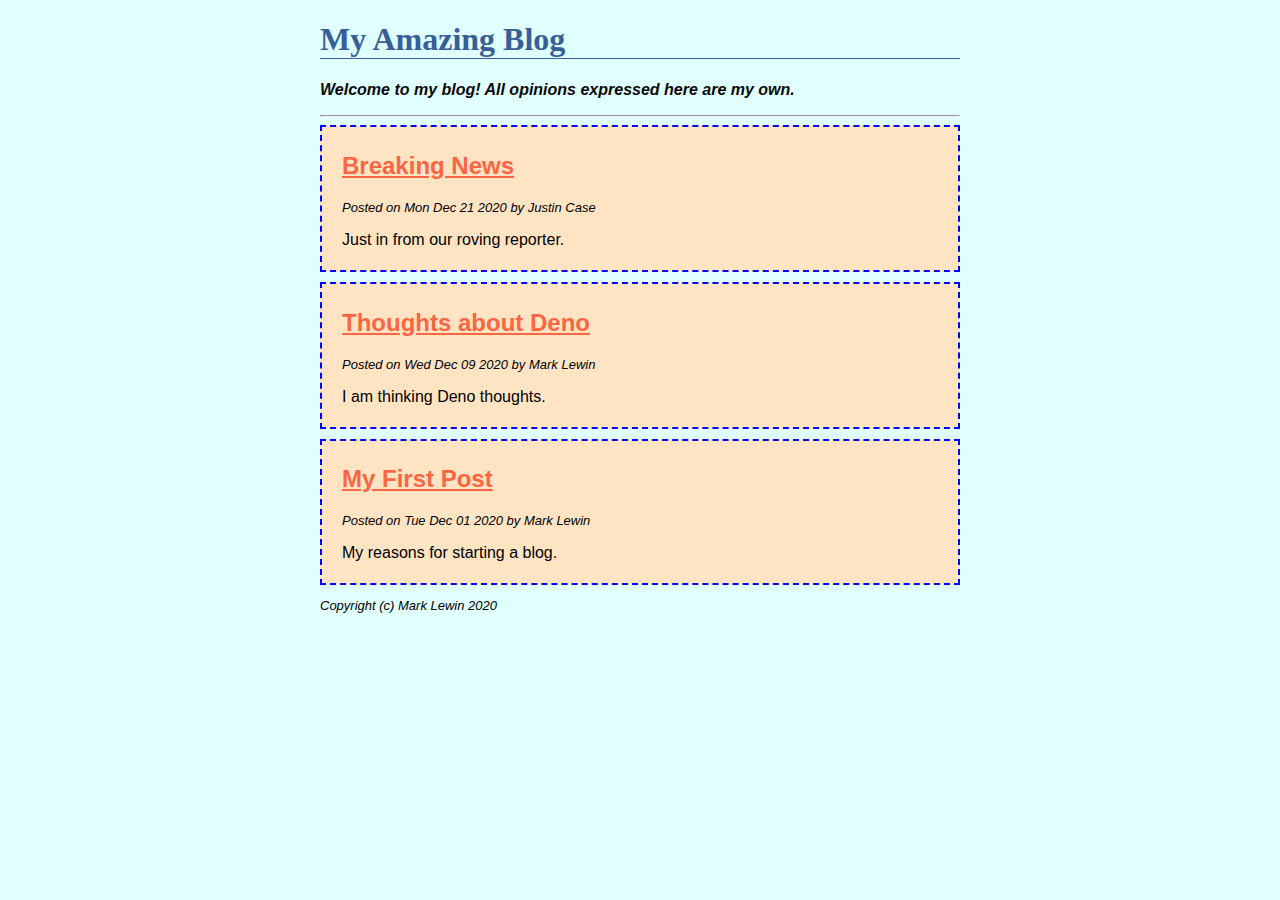
<file: Chapter4/static-site-gen/public/index.html>
<!DOCTYPE html>
<html lang="en">
   <head>
      <meta charset="UTF-8" />
      <meta name="viewport" content="width=device-width, initial-scale=1.0" />
      <link rel="stylesheet" href="assets/styles/style.css">
      <title>My Amazing Blog</title>
   </head>
   <body>
      <header>
         <h1>My Amazing Blog</h1>
         <p class="slug">Welcome to my blog! All opinions expressed here are my own.</p>
         <hr />
      </header>
      <div>
                  <div class="post">
            <h2><a href="./breaking-news.html">Breaking News</a></h2>
            <p class="smalltext">Posted on Mon Dec 21 2020 by Justin Case</p>
            <p>Just in from our roving reporter.</p>
         </div>
                  <div class="post">
            <h2><a href="./thoughts-about-deno.html">Thoughts about Deno</a></h2>
            <p class="smalltext">Posted on Wed Dec 09 2020 by Mark Lewin</p>
            <p>I am thinking Deno thoughts.</p>
         </div>
                  <div class="post">
            <h2><a href="./my-first-post.html">My First Post</a></h2>
            <p class="smalltext">Posted on Tue Dec 01 2020 by Mark Lewin</p>
            <p>My reasons for starting a blog.</p>
         </div>
               </div>
      <footer>
         <p class="smalltext">Copyright (c) Mark Lewin 2020</p>
      </footer>
   </body>
</html>
</file>
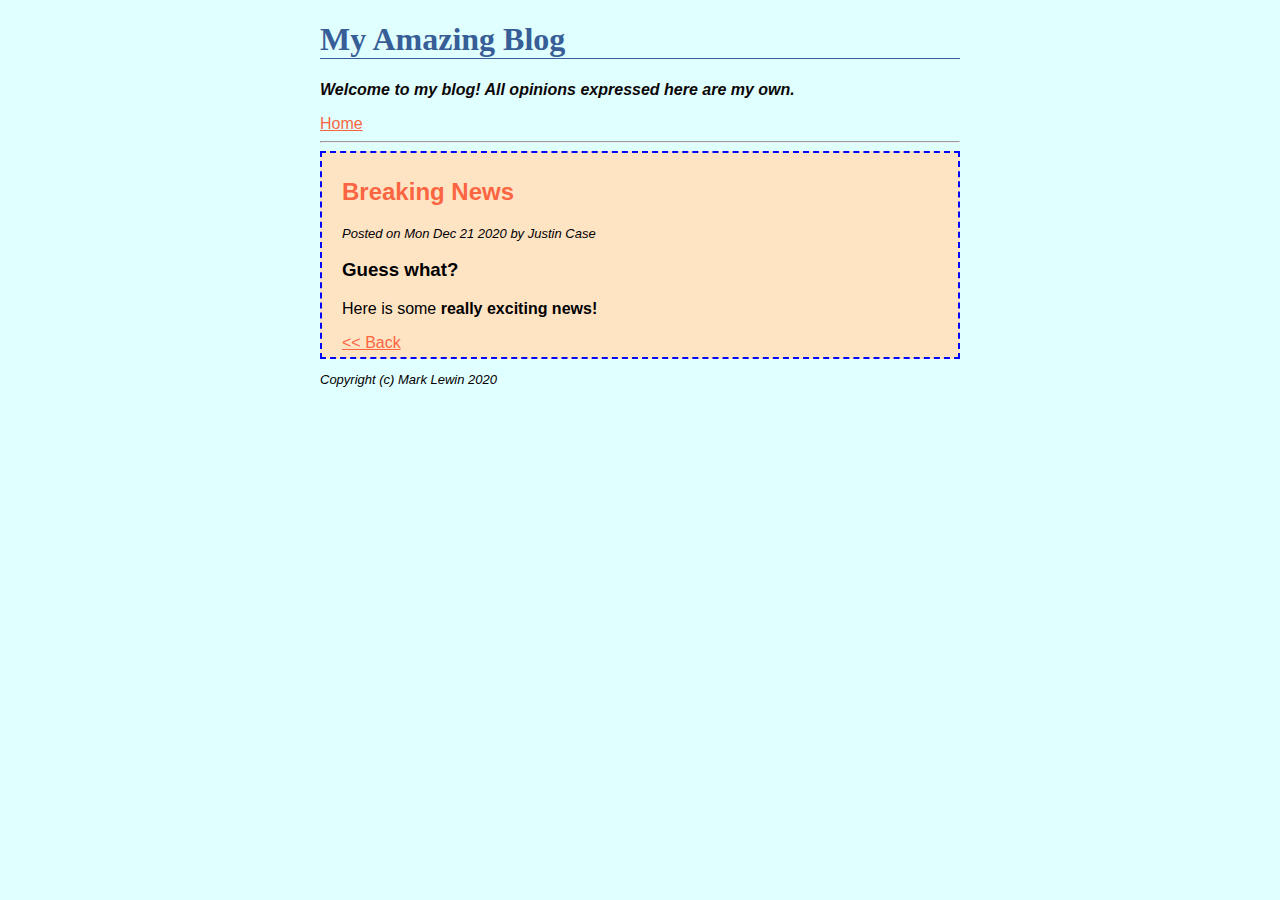
<file: Chapter4/static-site-gen/public/breaking-news.html>
<!DOCTYPE html>
<html lang="en">
   <head>
      <meta charset="UTF-8" />
      <meta name="viewport" content="width=device-width, initial-scale=1.0" />
      <link rel="stylesheet" href="assets/styles/style.css">
      <title>0</title>
   </head>
   <body>
      <header>
         <h1>My Amazing Blog</h1>
         <p class="slug">Welcome to my blog! All opinions expressed here are my own.</p>
         <a href="index.html">Home</a>
         <hr />
      </header>
      <article>
         <h2>Breaking News</h2>
         <p class="smalltext">Posted on Mon Dec 21 2020 by Justin Case</p>
         <div><h3 id="guess-what-">Guess what?</h3>
<p>Here is some <strong>really exciting news!</strong></p>
</div>
         <a href="index.html">&lt;&lt;&nbsp;Back</a>
      </article>
      <footer>
         <p class="smalltext">Copyright (c) Mark Lewin 2020</p>
      </footer>
   </body>
</html>
</file>
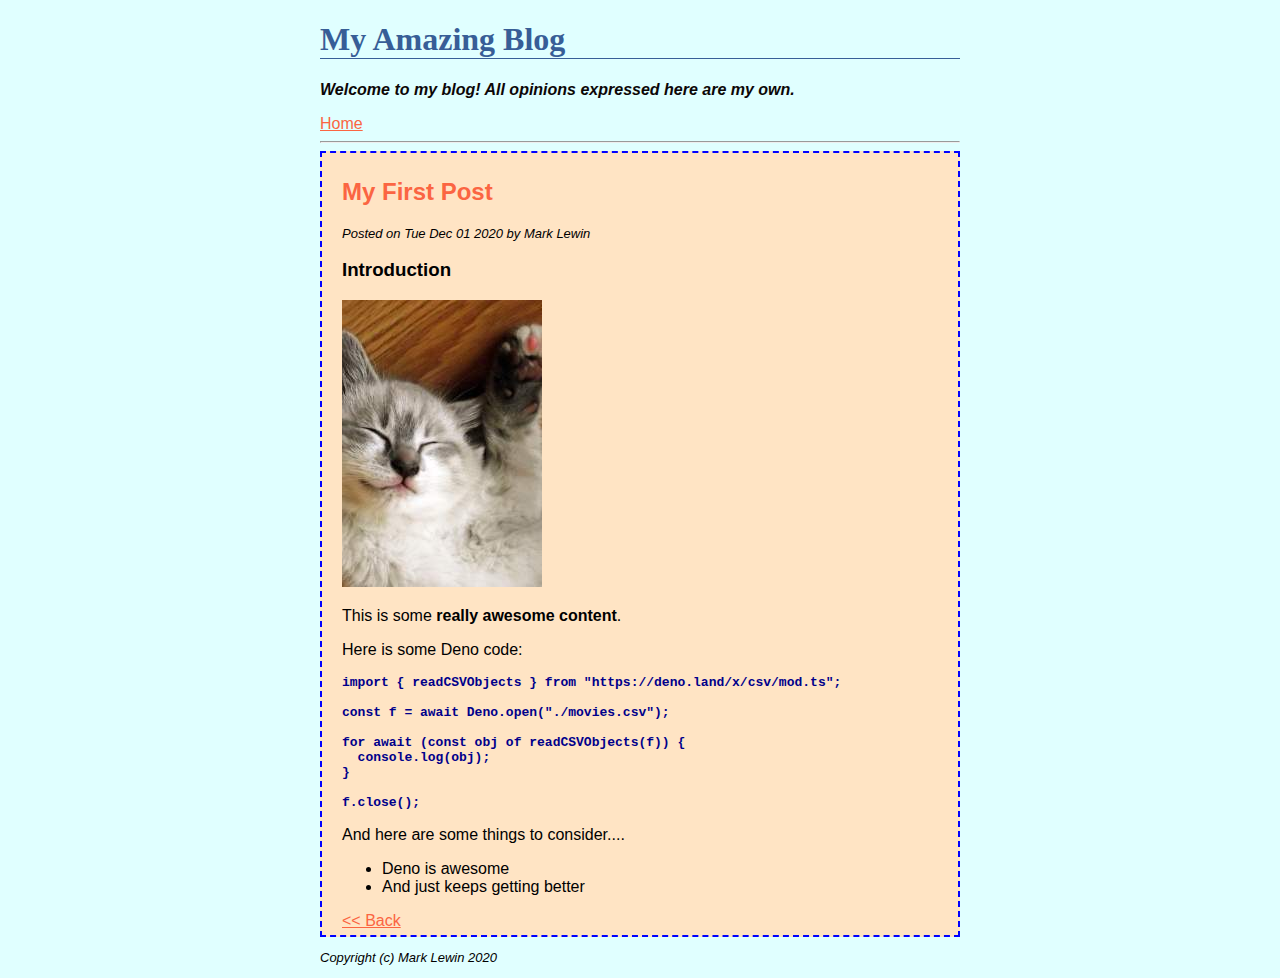
<file: Chapter4/static-site-gen/public/my-first-post.html>
<!DOCTYPE html>
<html lang="en">
   <head>
      <meta charset="UTF-8" />
      <meta name="viewport" content="width=device-width, initial-scale=1.0" />
      <link rel="stylesheet" href="assets/styles/style.css">
      <title>0</title>
   </head>
   <body>
      <header>
         <h1>My Amazing Blog</h1>
         <p class="slug">Welcome to my blog! All opinions expressed here are my own.</p>
         <a href="index.html">Home</a>
         <hr />
      </header>
      <article>
         <h2>My First Post</h2>
         <p class="smalltext">Posted on Tue Dec 01 2020 by Mark Lewin</p>
         <div><h3 id="introduction">Introduction</h3>
<p><img src="../public/assets/images/tired_kitty.jpg" alt="Tired kitty pic"></p>
<p>This is some <strong>really awesome content</strong>.</p>
<p>Here is some Deno code:</p>

<pre><code class="lang-javascript">import { readCSVObjects } from &quot;https://deno.land/x/csv/mod.ts&quot;;

const f = await Deno.open(&quot;./movies.csv&quot;);

for await (const obj of readCSVObjects(f)) {
  console.log(obj);
}

f.close();
</code></pre>
<p>And here are some things to consider....</p>

<ul>
<li>Deno is awesome</li>
<li>And just keeps getting better</li>
</ul>
</div>
         <a href="index.html">&lt;&lt;&nbsp;Back</a>
      </article>
      <footer>
         <p class="smalltext">Copyright (c) Mark Lewin 2020</p>
      </footer>
   </body>
</html>
</file>
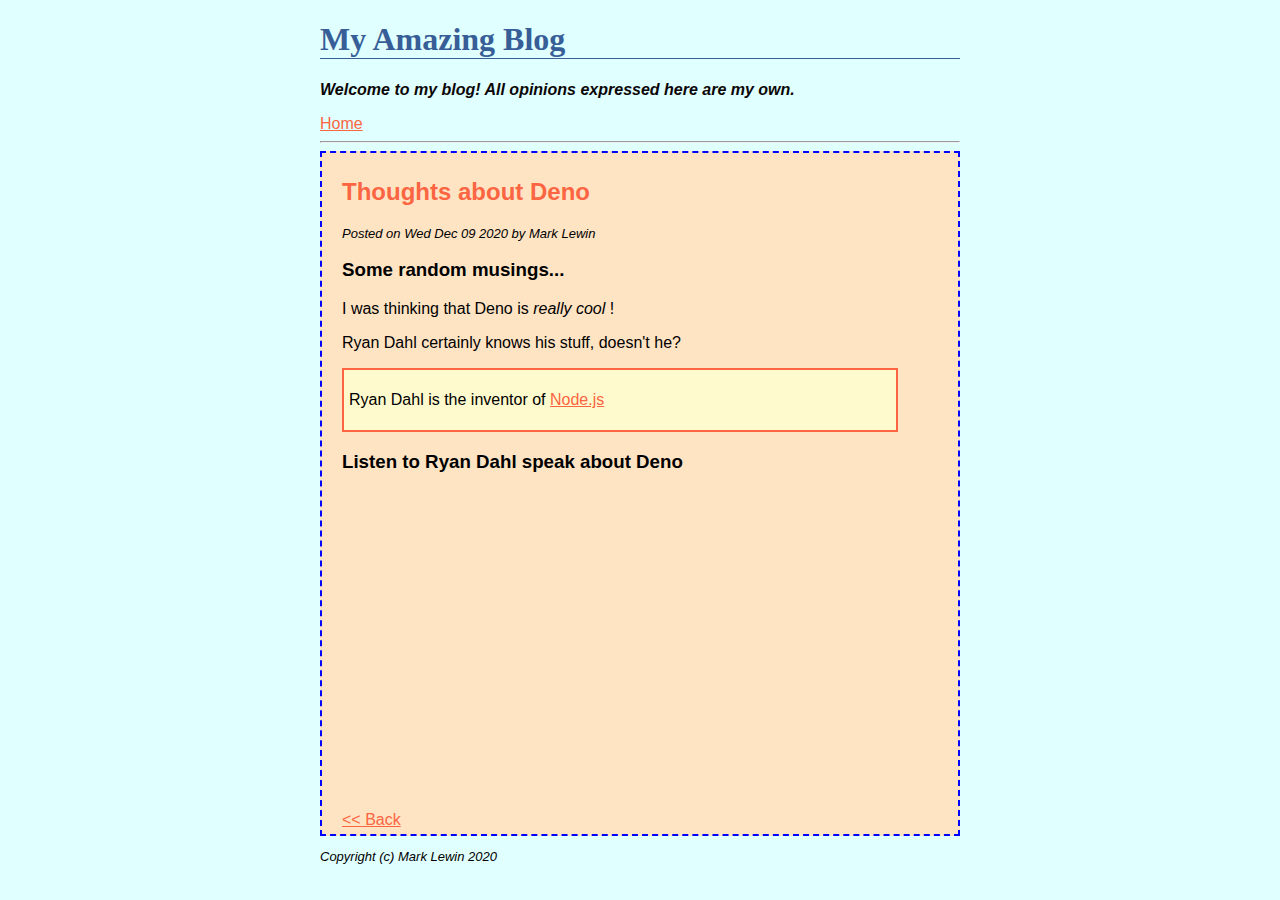
<file: Chapter4/static-site-gen/public/thoughts-about-deno.html>
<!DOCTYPE html>
<html lang="en">
   <head>
      <meta charset="UTF-8" />
      <meta name="viewport" content="width=device-width, initial-scale=1.0" />
      <link rel="stylesheet" href="assets/styles/style.css">
      <title>0</title>
   </head>
   <body>
      <header>
         <h1>My Amazing Blog</h1>
         <p class="slug">Welcome to my blog! All opinions expressed here are my own.</p>
         <a href="index.html">Home</a>
         <hr />
      </header>
      <article>
         <h2>Thoughts about Deno</h2>
         <p class="smalltext">Posted on Wed Dec 09 2020 by Mark Lewin</p>
         <div><h3 id="some-random-musings-">Some random musings...</h3>
<p>I was thinking that Deno is <em>really cool</em> !</p>
<p>Ryan Dahl certainly knows his stuff, doesn&#39;t he?</p>
<blockquote>
<p>Ryan Dahl is the inventor of <a href="https://nodejs.org">Node.js</a></p>
</blockquote>
<h3 id="listen-to-ryan-dahl-speak-about-deno">Listen to Ryan Dahl speak about Deno</h3>
<iframe width="560" height="315" src="https://www.youtube.com/embed/M3BM9TB-8yA" frameborder="0" allow="accelerometer; autoplay; clipboard-write; encrypted-media; gyroscope; picture-in-picture" allowfullscreen></iframe></div>
         <a href="index.html">&lt;&lt;&nbsp;Back</a>
      </article>
      <footer>
         <p class="smalltext">Copyright (c) Mark Lewin 2020</p>
      </footer>
   </body>
</html>
</file>
<file: Chapter4/static-site-gen/public/assets/styles/style.css>
body {
    font-family: Helvetica, Arial, sans-serif;
    width:50%;
    margin: 0 auto;
    background-color: lightcyan;
}

h1 {
    color: #375e97;
    font-family: Georgia, 'Times New Roman', Times, serif;
    border-bottom: 1px solid #375e97;
}

h2 {
    color: #fb6542;
}

.slug {
    color: #0c0707;
    font-weight: bold;
    font-style: italic;
}

code {
   color: darkblue;
   font-weight: bolder;
}

.post {
    border: 2px dashed blue;
    padding: 5px 20px;
    margin-bottom: 10px;
    background-color: bisque;
}

article {
    border: 2px dashed blue;
    padding: 5px 20px;
    background-color: bisque;
}

blockquote {
    background-color: lemonchiffon;
    border: 2px solid #fb6542;;
    padding: 5px;
    margin-left: 0%;
}

.smalltext {
    font-style: italic;
    font-size: small;  
}


a:link, a:visited {
    color: #fb6542;
}

a:hover {
    text-decoration: none;
}
</file>
